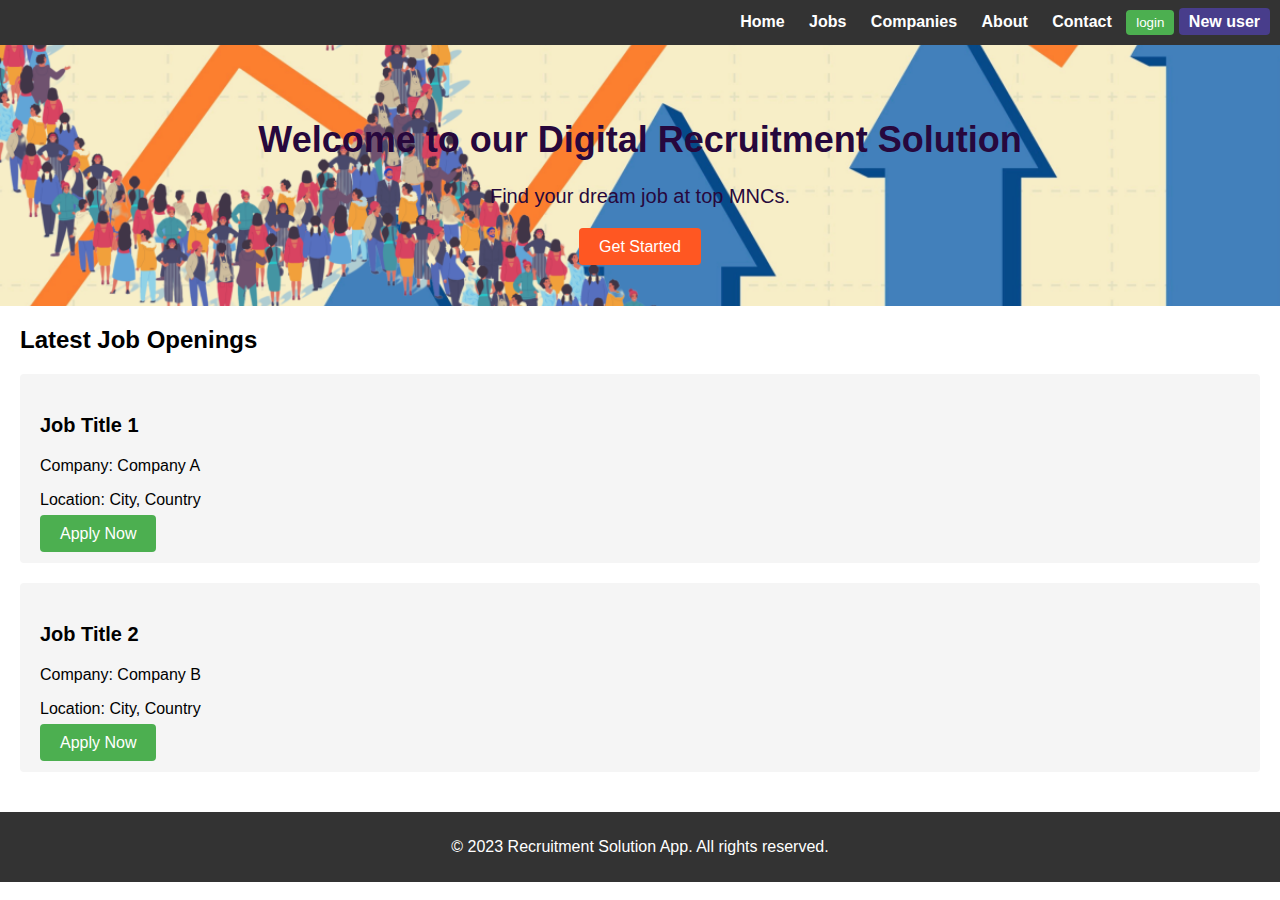
<file: DSR/index.html>
<!DOCTYPE html>
<html lang="en">
  <head>
    <meta charset="UTF-8" />
    <meta name="viewport" content="width=device-width, initial-scale=1.0" />
    <title>Recruitment Solution App</title>
    <link rel="stylesheet" href="styles.css" />
    <link rel="stylesheet" href="pop-up login.css" />
    <link rel="stylesheet" href="pop-up login.js" />
    <link rel="stylesheet" href="register.css" />
    <link rel="stylesheet" href="register.js" />
  </head>
  <body>
    <header>
      <nav>
        <ul>
          <li><a href="#">Home</a></li>
          <li><a href="search.html" target="_blank">Jobs</a></li>
          <li><a href="#">Companies</a></li>
          <li><a href="#">About</a></li>
          <li><a href="#">Contact</a></li>

          <li><button id="login-btn">login</button></li>
          <li><a href="register.html" class="button-link">New user</a></li>
        </ul>
      </nav>
    </header>

    <main>
      <section class="hero">
        <h1>Welcome to our Digital Recruitment Solution</h1>
        <p>Find your dream job at top MNCs.</p>
        <a href="#" class="cta-button">Get Started</a>
      </section>

      <section class="job-listings">
        <h2>Latest Job Openings</h2>
        <div class="job-card">
          <h3>Job Title 1</h3>
          <p>Company: Company A</p>
          <p>Location: City, Country</p>
          <a href="#" class="apply-button">Apply Now</a>
        </div>

        <div class="job-card">
          <h3>Job Title 2</h3>
          <p>Company: Company B</p>
          <p>Location: City, Country</p>
          <a href="#" class="apply-button">Apply Now</a>
        </div>

        <!-- Add more job cards here -->
      </section>

      <!---Pop-up login Page -->
      <div id="login-modal" class="modal">
        <div class="modal-content">
          <span class="close">&times;</span>
          <h2>Login</h2>
          <form>
            <div class="form-group">
              <label for="username">Username</label>
              <input
                type="text"
                id="username"
                name="username"
                placeholder="Enter your username"
                required
              />
            </div>
            <div class="form-group">
              <label for="password">Password</label>
              <input
                type="password"
                id="password"
                name="password"
                placeholder="Enter your password"
                required
              />
            </div>
            <button type="submit" class="login-button">Log In</button>
            <p>
              Are you New user?<a href="register.html" class="button-link"
                >Register</a
              >
            </p>
          </form>
        </div>
      </div>

      <script src="pop-up login.js"></script>
    </main>

    <footer>
      <p>&copy; 2023 Recruitment Solution App. All rights reserved.</p>
    </footer>
  </body>
</html>
</file>
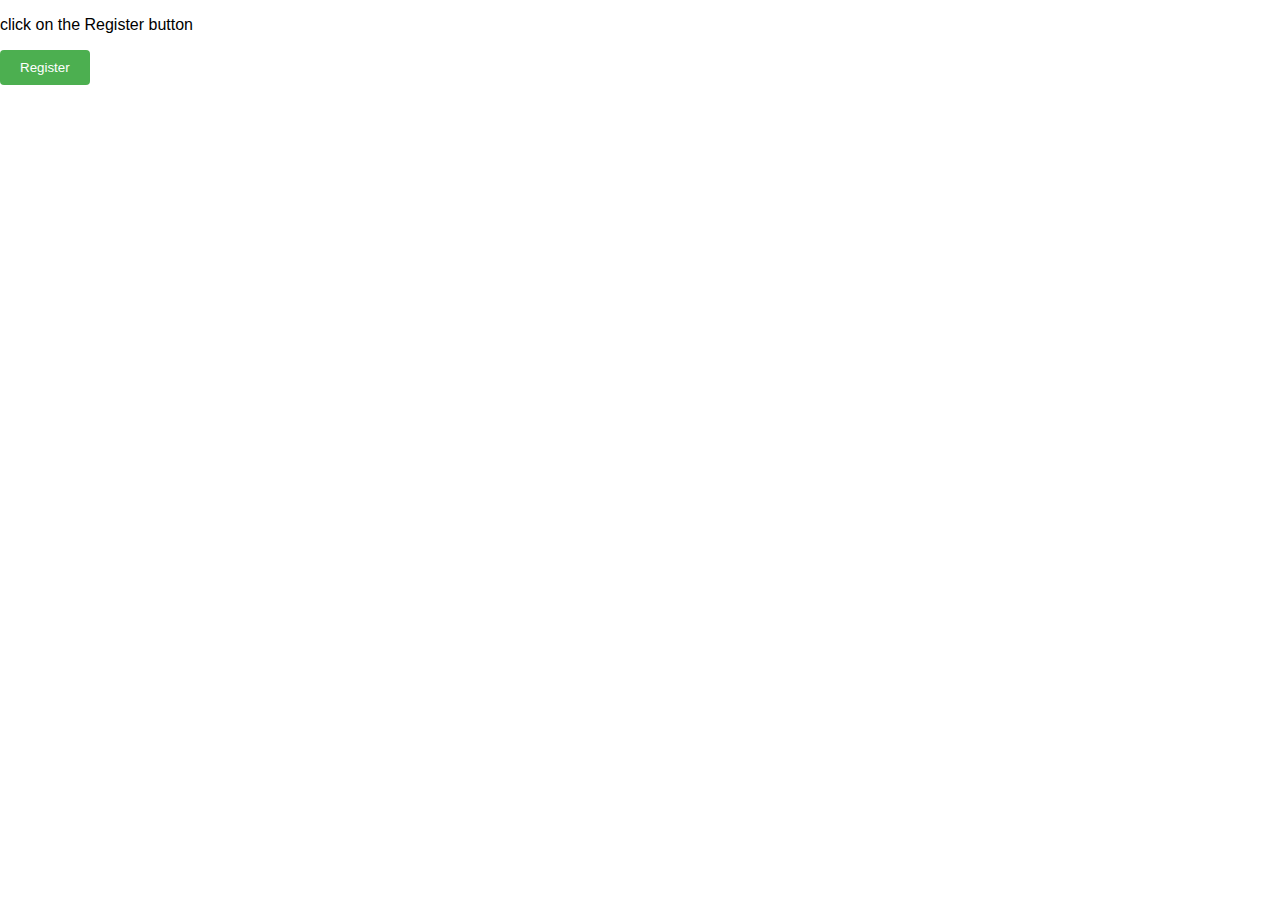
<file: DSR/register.html>
<!DOCTYPE html>
<html lang="en">
  <head>
    <meta charset="UTF-8" />
    <meta name="viewport" content="width=device-width, initial-scale=1.0" />
    <title>Pop-up Register Page</title>

    <link rel="stylesheet" href="register.css" />
    <link rel="stylesheet" href="register.js" />
  </head>
  <body>
    <p>click on the Register button</p>
    <button id="register-btn">Register</button>

    <div id="register-modal" class="modal">
      <div class="modal-content">
        <span class="close">&times;</span>
        <h2>Register</h2>
        <form>
          <div class="form-group">
            <label for="username">Username</label>
            <input
              type="text"
              id="username"
              name="username"
              placeholder="Enter your username"
              required
            />
          </div>
          <div class="form-group">
            <label for="email">Email</label>
            <input
              type="email"
              id="email"
              name="email"
              placeholder="Enter your email"
              required
            />
          </div>
          <div class="form-group">
            <label for="password">Password</label>
            <input
              type="password"
              id="password"
              name="password"
              placeholder="Enter your password"
              required
            />
          </div>
          <button type="submit" class="register-button">Register</button>
        </form>
      </div>
    </div>

    <script src="register.js"></script>
  </body>
</html>
</file>
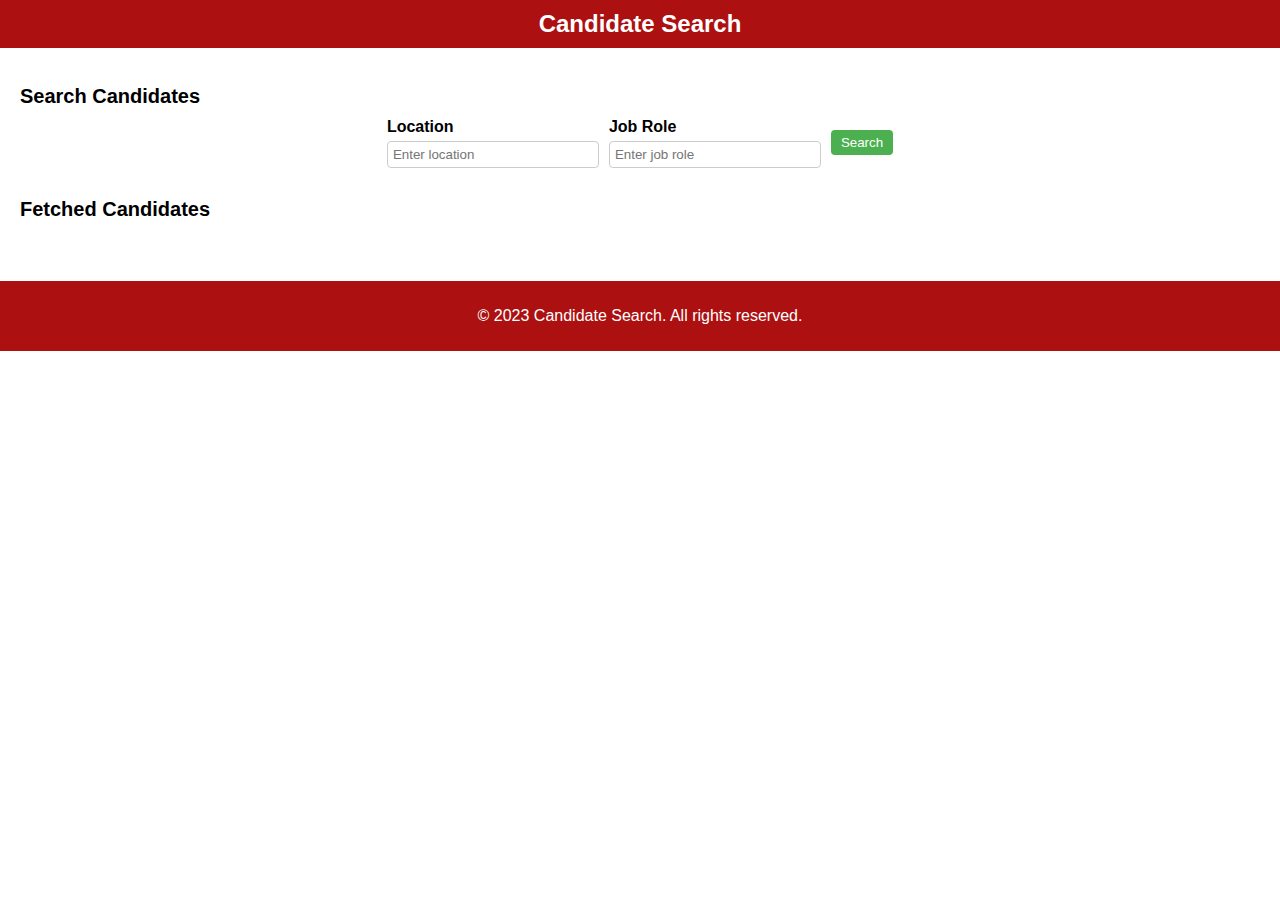
<file: DSR/search.html>
<!DOCTYPE html>
<html lang="en">
  <head>
    <meta charset="UTF-8" />
    <meta name="viewport" content="width=device-width, initial-scale=1.0" />
    <title>Candidate Search</title>
    <link rel="stylesheet" href="search.css" />
  </head>
  <body>
    <header>
      <h1>Candidate Search</h1>
    </header>

    <main>
      <section class="search-section">
        <h2>Search Candidates</h2>
        <div class="search-form">
          <div class="form-group">
            <label for="location">Location</label>
            <input
              type="text"
              id="location"
              name="location"
              placeholder="Enter location"
            />
          </div>
          <div class="form-group">
            <label for="job-role">Job Role</label>
            <input
              type="text"
              id="job-role"
              name="job-role"
              placeholder="Enter job role"
            />
          </div>
          <button type="button" class="search-button">Search</button>
        </div>
      </section>

      <section class="candidates-section">
        <h2>Fetched Candidates</h2>
        <div class="candidate-list">
          <!-- Fetched candidates will be dynamically added here -->
        </div>
      </section>
    </main>

    <footer>
      <p>&copy; 2023 Candidate Search. All rights reserved.</p>
    </footer>
  </body>
</html>
</file>
<file: DSR/styles.css>
/* styles.css */

/* Global Styles */
body {
  font-family: Arial, sans-serif;
  margin: 0;
  padding: 0;
}

/* Header Styles */
header {
  background-color: #333;
  color: #fff;
  padding: 10px;
  height: 25px;
  font-weight: bold;
}

nav ul {
  list-style: none;
  margin: 0;
  padding: 0;
  float: right;
}

nav ul li {
  display: inline;
}

nav ul li a {
  color: #fff;
  text-decoration: none;
  padding: 10px;
}

/* Hero Section Styles */
.hero {
  background-image: url("job2.png");
  background-size: cover;
  background-position: center;
  color: #27083d;
  padding: 50px;
  text-align: center;
}

.hero h1 {
  font-size: 36px;
}

.hero p {
  font-size: 20px;
  margin-bottom: 30px;
}
.button-link {
  padding: 5px 10px;
  background-color: darkslateblue;
  color: #fff;
  border: none;
  border-radius: 4px;
  cursor: pointer;
}

.cta-button {
  background-color: #ff5722;
  color: #fff;
  padding: 10px 20px;
  border-radius: 4px;
  text-decoration: none;
}

.cta-button:hover {
  background-color: #e64a19;
}

/* Job Listings Section Styles */
.job-listings {
  padding: 20px;
}

.job-listings h2 {
  font-size: 24px;
  margin-bottom: 20px;
}

.job-card {
  background-color: #f5f5f5;
  border-radius: 4px;
  padding: 20px;
  margin-bottom: 20px;
}

.job-card h3 {
  font-size: 20px;
}

.apply-button {
  background-color: #4caf50;
  color: #fff;
  padding: 10px 20px;
  border-radius: 4px;
  text-decoration: none;
}

.apply-button:hover {
  background-color: #45a049;
}

/* Footer Styles */
footer {
  background-color: #333;
  color: #fff;
  padding: 10px;
  text-align: center;
}
</file>
<file: DSR/pop-up login.css>
/* styles.css */

body {
  font-family: Arial, sans-serif;
  margin: 0;
  padding: 0;
}

#login-btn {
  padding: 5px 10px;
  background-color: #4caf50;
  color: #fff;
  border: none;
  border-radius: 4px;
  cursor: pointer;
}

.modal {
  display: none;
  position: fixed;
  z-index: 1;
  left: 0;
  top: 0;
  width: 100%;
  height: 100%;
  overflow: auto;
  background-color: rgba(0, 0, 0, 0.4);
}

.modal-content {
  background-color: #fefefe;
  margin: 10% auto;
  padding: 20px;
  border: 1px solid #888;
  width: 300px;
}

.close {
  color: #aaa;
  float: right;
  font-size: 28px;
  font-weight: bold;
  cursor: pointer;
}

.close:hover,
.close:focus {
  color: #000;
  text-decoration: none;
  cursor: pointer;
}

h2 {
  margin-top: 0;
}

.form-group {
  margin-bottom: 10px;
}

label {
  display: block;
  font-weight: bold;
}

input[type="text"],
input[type="password"] {
  width: 100%;
  padding: 5px;
  border-radius: 4px;
  border: 1px solid #ccc;
}

.login-button {
  display: block;
  width: 100%;
  padding: 10px;
  background-color: #4caf50;
  color: #fff;
  border: none;
  border-radius: 4px;
  cursor: pointer;
}
</file>
<file: DSR/register.css>
/* styles.css */

/* Global Styles */
body {
  font-family: Arial, sans-serif;
  margin: 0;
  padding: 0;
}

button {
  padding: 10px 20px;
  background-color: #4caf50;
  color: #fff;
  border: none;
  border-radius: 4px;
  cursor: pointer;
}

.modal {
  display: none;
  position: fixed;
  z-index: 1;
  left: 0;
  top: 0;
  width: 100%;
  height: 100%;
  overflow: auto;
  background-color: rgba(0, 0, 0, 0.4);
}

.modal-content {
  background-color: #fefefe;
  margin: 10% auto;
  padding: 20px;
  border: 1px solid #888;
  width: 300px;
}

.close {
  color: #aaa;
  float: right;
  font-size: 28px;
  font-weight: bold;
  cursor: pointer;
}

.close:hover,
.close:focus {
  color: #000;
  text-decoration: none;
  cursor: pointer;
}

h2 {
  margin-top: 0;
}

.form-group {
  margin-bottom: 10px;
}

label {
  display: block;
  font-weight: bold;
}

input[type="text"],
input[type="password"],
input[type="email"] {
  width: 100%;
  padding: 5px;
  border-radius: 4px;
  border: 1px solid #ccc;
}

.register-button {
  display: block;
  width: 100%;
  padding: 10px;
  background-color: #4caf50;
  color: #fff;
  border: none;
  border-radius: 4px;
  cursor: pointer;
}
</file>
<file: DSR/search.css>
/* styles.css */

/* Global Styles */
body {
  font-family: Arial, sans-serif;
  margin: 0;
  padding: 0;
}

header {
  background-color: #ac1010;
  color: #fff;
  padding: 10px;
  text-align: center;
}

h1 {
  font-size: 24px;
  margin: 0;
}

main {
  padding: 20px;
}

section {
  margin-bottom: 30px;
}

h2 {
  font-size: 20px;
  margin-bottom: 10px;
}

.search-form {
  display: flex;
  justify-content: center;
  align-items: center;
}

.form-group {
  margin-right: 10px;
}

label {
  display: block;
  font-weight: bold;
  margin-bottom: 5px;
}

input[type="text"] {
  width: 200px;
  padding: 5px;
  border-radius: 4px;
  border: 1px solid #ccc;
}

.search-button {
  background-color: #4caf50;
  color: #fff;
  padding: 5px 10px;
  border: none;
  border-radius: 4px;
  cursor: pointer;
}

.candidate-list {
  display: grid;
  grid-template-columns: repeat(auto-fill, minmax(200px, 1fr));
  grid-gap: 20px;
}

.candidate-card {
  background-color: #f5f5f5;
  padding: 10px;
  border-radius: 4px;
}

.candidate-card h3 {
  font-size: 18px;
  margin-bottom: 5px;
}

.candidate-card p {
  font-size: 14px;
  margin-bottom: 5px;
}

footer {
  background-color: #ac1010;
  color: #fff;
  padding: 10px;
  text-align: center;
}
</file>
